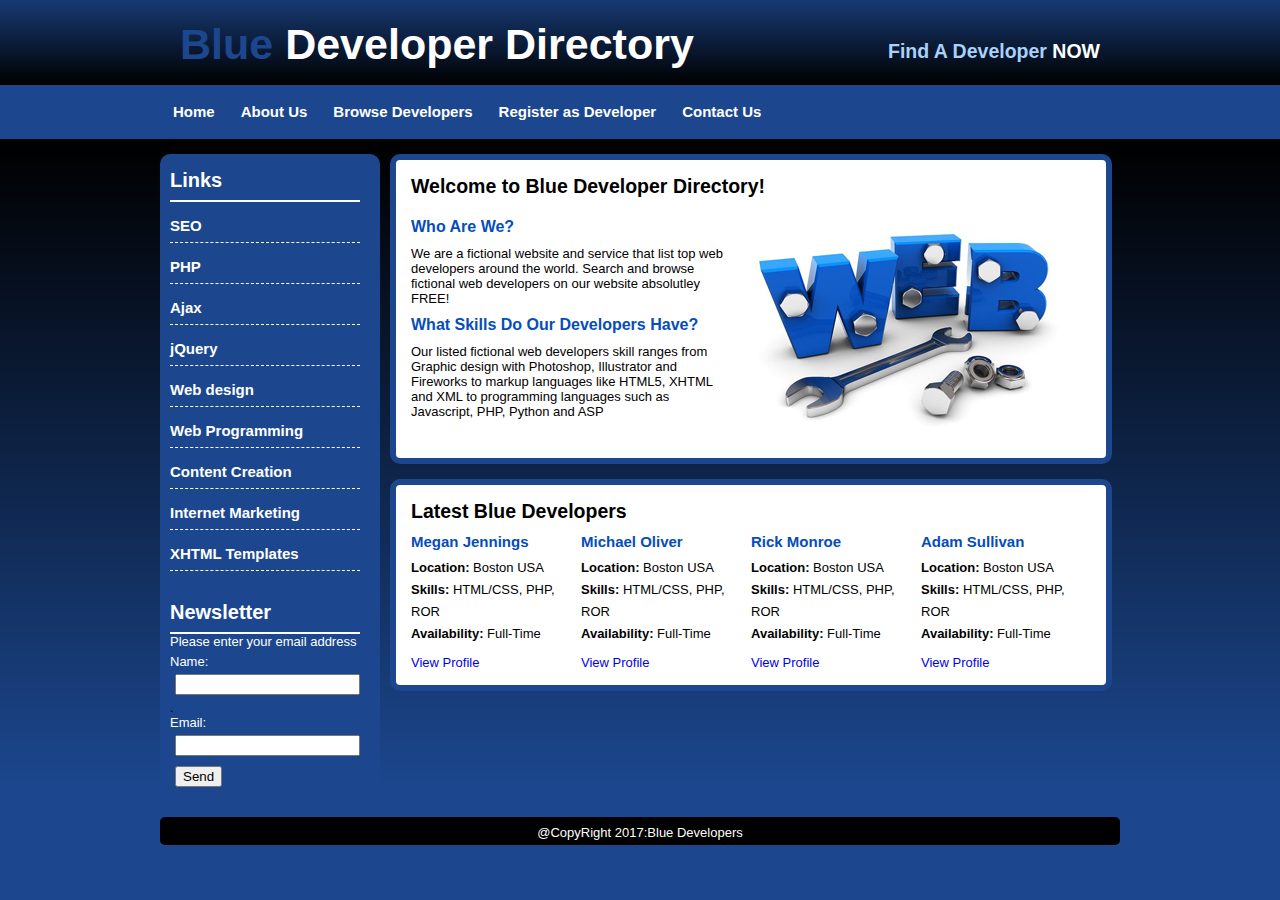
<file: index.html>
<!DOCTYPE html>
<html>
    <head>
        <title>Blue Developer Directory</title>
        <link rel="stylesheet" href="css/style.css" type="text/css">
        <script>
            
            function initStorage(){
               
                function saveName(){
                   var name= document.getElementById('name');
                   localStorage.setItem('name',name.value);
                  // alert(localStorage.getItem('name'));
                }
                function saveEmail(){
                    var email= document.getElementById('email');
                    localStorage.setItem('email',email.value); 
                   // alert(localStorage.getItem('email'));
                }
                saveName();
                saveEmail();
            }
            </script>
    </head>
    <body>
        <div id="container">
            <header>
                <h1><span class="blue-text">Blue </span> Developer Directory</h1>
                <h2>Find A Developer <span class="white-text">NOW</span></h2>
            </header>

            <nav id="menu">
                <ul>
                    <li class="menuitem"><a href="index.html">Home</a></li>
                    <li class="menuitem"><a href="about.html">About Us</a></li>
                    <li class="menuitem"><a href="browse.html">Browse Developers</a></li>
                    <li class="menuitem"><a href="register.html">Register as Developer</a></li>
                    <li class="menuitem"><a href="contactform.html">Contact Us</a></li>
                </ul>
            </nav>
            <nav id="left">
                <h3>Links</h3>
                <ul>
                    <li><a href="browse.html">SEO</a></li>
                    <li><a href="browse.html">PHP</a></li>
                    <li><a href="browse.html">Ajax</a></li>
                    <li><a href="browse.html">jQuery</a></li>
                    <li><a href="browse.html">Web design</a></li>
                    <li><a href="browse.html">Web Programming</a></li>
                    <li><a href="browse.html">Content Creation</a></li>
                    <li><a href="browse.html">Internet Marketing</a></li>
                    <li><a href="browse.html">XHTML Templates</a></li>
                </ul>
                <br><br>
                <div>
                <h3>Newsletter</h3>
                <p class="white-text">Please enter your email address</p>
                <form id="news" method="post" action="somthing.php">
                     <p>
                        <label for="name">Name:</label>
                        <input id="name" type="text" name="name">
                    </p>
                   .
                    <p>
                        <label for="email">Email: </label>
                        <input id="email" type="email" name="email">
                    </p>
                    <p>
                        <input type="submit" value="Send" onclick="initStorage()">
                    </p>
                </form>   
                </div>
            </nav>
            <section>
                <h2>Welcome to Blue Developer Directory! </h2>
                <img class="float" src="images/web.jpg" alt="web developer directory">
                <h3>Who Are We?</h3>
                <p>We are a fictional website and service that list top web developers around the world. Search and browse fictional web developers on our website absolutley FREE!</p>
                <h3>What Skills Do Our Developers Have?</h3>
                <p>Our listed fictional web developers skill ranges from Graphic design with Photoshop, Illustrator and Fireworks to markup languages like HTML5, XHTML and XML to programming languages such as Javascript, PHP, Python and ASP</p>
            </section>

            <section>
                <h2>Latest Blue Developers</h2>
                <div class="developer">
                    <h4>Adam Sullivan</h4>
                    <ul>
                        <li><strong>Location: </strong> Boston USA</li>
                        <li><strong>Skills: </strong> HTML/CSS, PHP, ROR</li>
                        <li><strong>Availability:</strong> Full-Time
                    </ul>
                    <a href="#">View Profile</a>
                </div>

                <div class="developer">
                    <h4>Rick Monroe</h4>
                    <ul>
                        <li><strong>Location: </strong> Boston USA</li>
                        <li><strong>Skills: </strong> HTML/CSS, PHP, ROR</li>
                        <li><strong>Availability:</strong> Full-Time
                    </ul>
                    <a href="#">View Profile</a>
                </div>
                <div class="developer">
                    <h4>Michael Oliver</h4>
                    <ul>
                        <li><strong>Location: </strong> Boston USA</li>
                        <li><strong>Skills: </strong> HTML/CSS, PHP, ROR</li>
                        <li><strong>Availability:</strong> Full-Time
                    </ul>
                    <a href="#">View Profile</a>
                </div>
                <div class="developer">
                    <h4>Megan Jennings</h4>
                    <ul>
                        <li><strong>Location: </strong> Boston USA</li>
                        <li><strong>Skills: </strong> HTML/CSS, PHP, ROR</li>
                        <li><strong>Availability:</strong> Full-Time
                    </ul>
                    <a href="#">View Profile</a>
                </div>
            </section>
            <footer style="clear: both;">
                <p>@CopyRight 2017:Blue Developers</p>
            </footer>
        </div>                
    </body>
</html>
</file>
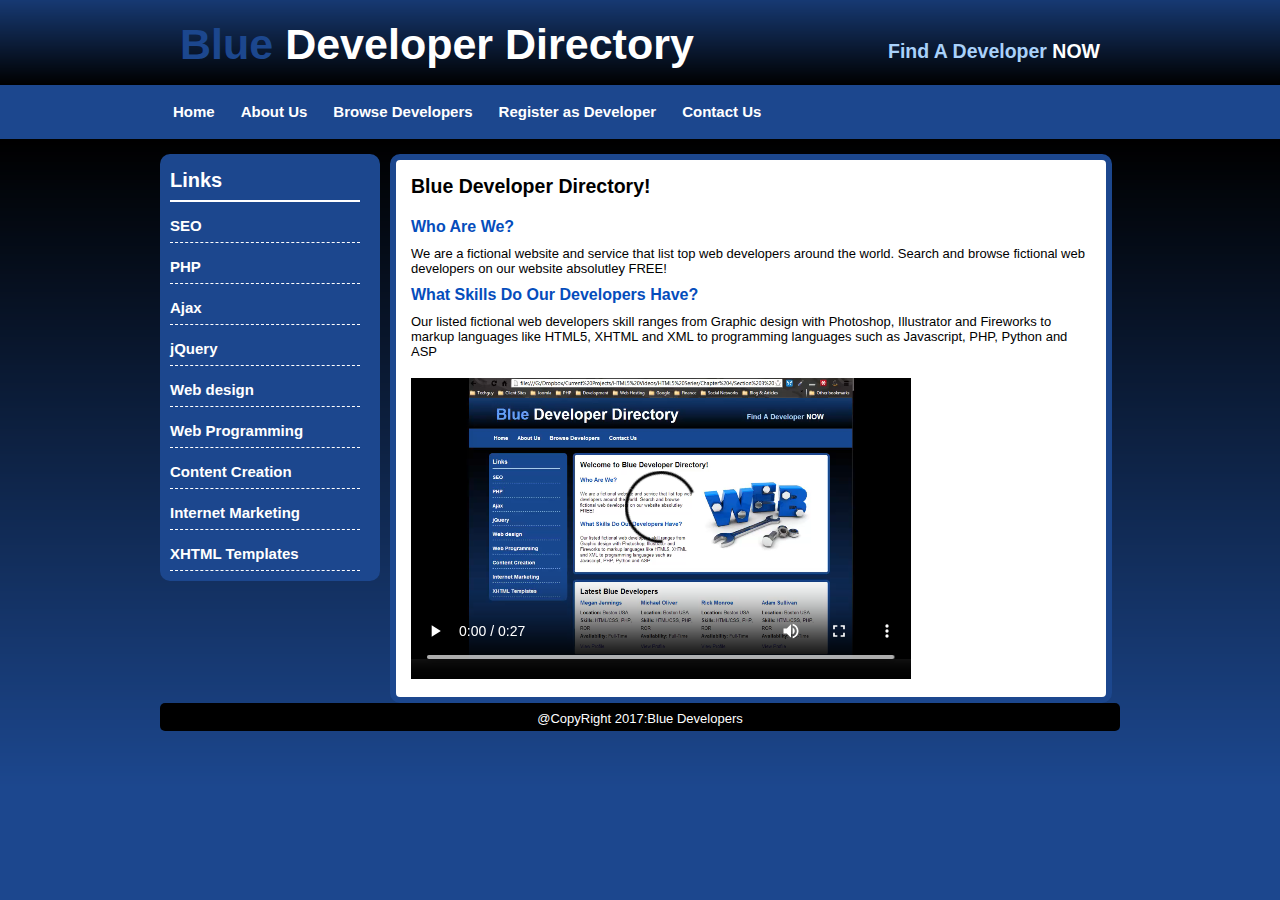
<file: about.html>
<!DOCTYPE html>
<html>
    <head>
        <link rel="stylesheet" type="text/css" href="css/style.css" />
        <title>Blue Developer Directory</title>
    </head>

    <body>
        <div id="container">
            <header>
                <h1><span class="blue-text">Blue</span> Developer Directory</h1>
                <h2>Find A Developer <span class="white-text">NOW</span></h2>
            </header><!--header end-->

            <nav id="menu">
                <ul>
                    <li class="menuitem"><a href="index.html">Home</a></li>
                    <li class="menuitem"><a href="about.html">About Us</a></li>
                    <li class="menuitem"><a href="browse.html">Browse Developers</a></li>
                    <li class="menuitem"><a href="register.html">Register as Developer</a></li>
                    <li class="menuitem"><a href="contactform.html">Contact Us</a></li>
                </ul>
            </nav><!--menu end-->

            <nav id="left">
                <h3>Links</h3>
                <ul>
                    <li><a href="browse.html">SEO</a></li>
                    <li><a href="browse.html">PHP</a></li>
                    <li><a href="browse.html">Ajax</a></li>
                    <li><a href="browse.html">jQuery</a></li>
                    <li><a href="browse.html">Web design</a></li>
                    <li><a href="browse.html">Web Programming</a></li>
                    <li><a href="browse.html">Content Creation</a></li>
                    <li><a href="browse.html">Internet Marketing</a></li>
                    <li><a href="browse.html">XHTML Templates</a></li>
                </ul>
            </nav><!--leftmenu end-->

            <section>

                <h2>Blue Developer Directory! </h2>
                <h3>Who Are We?</h3>
                <p>We are a fictional website and service that list top web developers around the world. Search and browse fictional web developers on our website absolutley FREE!</p>
                <h3>What Skills Do Our Developers Have?</h3>
                <p>Our listed fictional web developers skill ranges from Graphic design with Photoshop, Illustrator and Fireworks to markup languages like HTML5, XHTML and XML to programming languages such as Javascript, PHP, Python and ASP</p>
            <video id="vid" width="500" height="320" controls>
                <source src="video/ad.mp4" type="video/mp4">
                Your browser doesnt support video.
            </video>
            </section><!--content end-->
            
            <footer style="clear: both;">
                <p>@CopyRight 2017:Blue Developers</p>
            </footer>
        </div><!--container end-->
    </body>
</html>
</file>
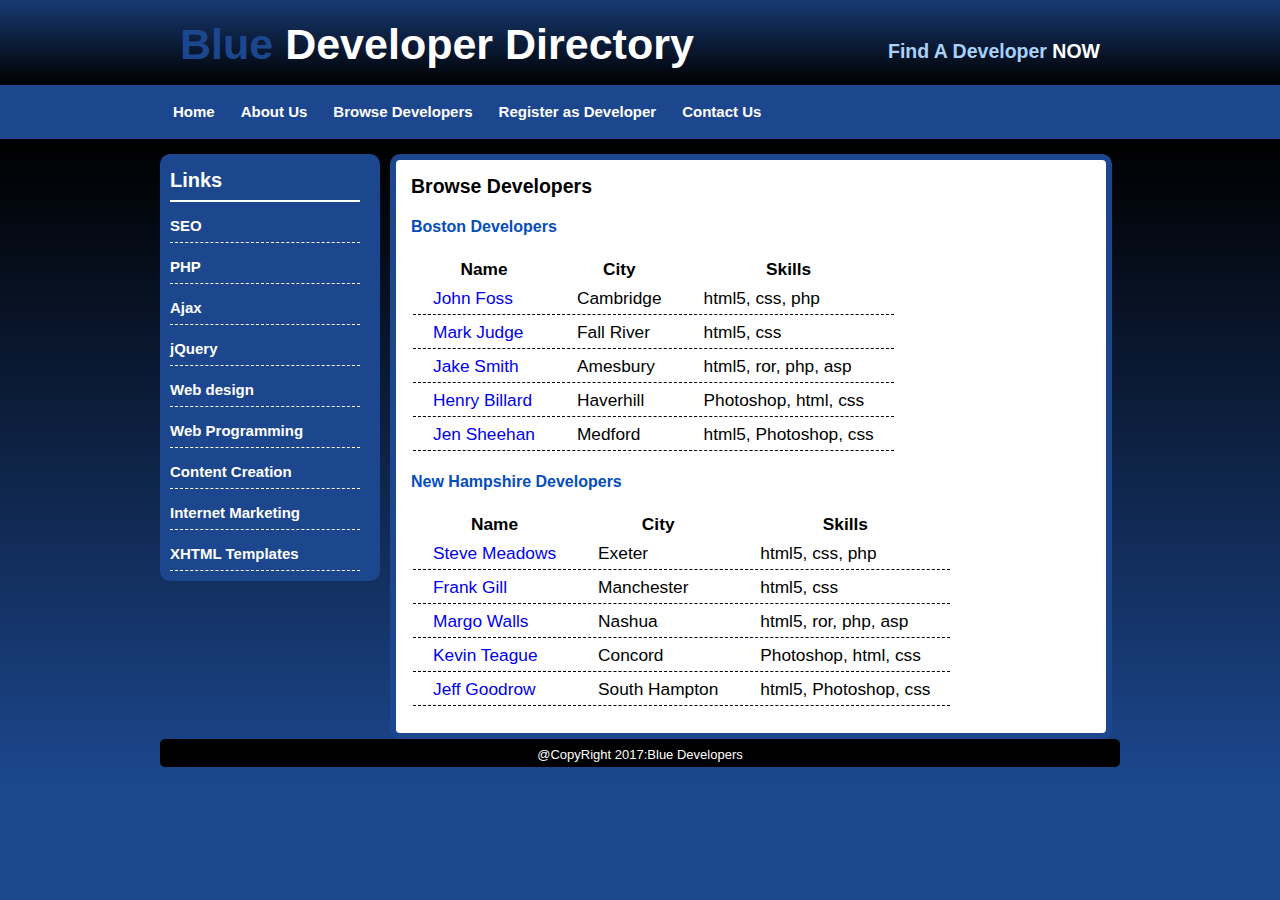
<file: browse.html>
<!DOCTYPE html>
<html>
    <head>
        <link rel="stylesheet" type="text/css" href="css/style.css" />
        <title>Blue Developer Directory</title>
    </head>

    <body>
        <div id="container">
            <header>
                <h1><span class="blue-text">Blue</span> Developer Directory</h1>
                <h2>Find A Developer <span class="white-text">NOW</span></h2>
            </header><!--header end-->

            <nav id="menu">
                <ul>
                    <li class="menuitem"><a href="index.html">Home</a></li>
                    <li class="menuitem"><a href="about.html">About Us</a></li>
                    <li class="menuitem"><a href="browse.html">Browse Developers</a></li>
                    <li class="menuitem"><a href="register.html">Register as Developer</a></li>
                    <li class="menuitem"><a href="contactform.html">Contact Us</a></li>
                </ul>
            </nav><!--menu end-->

            <nav id="left">
                <h3>Links</h3>
                <ul>
                    <li><a href="browse.html">SEO</a></li>
                    <li><a href="browse.html">PHP</a></li>
                    <li><a href="browse.html">Ajax</a></li>
                    <li><a href="browse.html">jQuery</a></li>
                    <li><a href="browse.html">Web design</a></li>
                    <li><a href="browse.html">Web Programming</a></li>
                    <li><a href="browse.html">Content Creation</a></li>
                    <li><a href="browse.html">Internet Marketing</a></li>
                    <li><a href="browse.html">XHTML Templates</a></li>
                </ul>
            </nav><!--leftmenu end-->

            <section>


                <h2>Browse Developers</h2>
                <h3 class="blue-background">Boston Developers</h3>
                <table class="dev-table">
                    <thead>
                        <tr>
                            <th>Name</th>
                            <th>City</th>
                            <th>Skills</th>
                        </tr>
                    </thead>
                    <tbody>
                        <tr>
                            <td><a href="profile.html">John Foss</a></td>
                            <td>Cambridge</td>
                            <td>html5, css, php</td>
                        </tr>
                        <tr>
                            <td><a href="profile.html">Mark Judge</a></td>
                            <td>Fall River</td>
                            <td>html5, css</td>
                        </tr>
                        <tr>
                            <td><a href="profile.html">Jake Smith</a></td>
                            <td>Amesbury</td>
                            <td>html5, ror, php, asp</td>
                        </tr>
                        <tr>
                            <td><a href="profile.html">Henry Billard</a></td>
                            <td>Haverhill</td>
                            <td>Photoshop, html, css</td>
                        </tr>
                        <tr>
                            <td><a href="profile.html">Jen Sheehan</a></td>
                            <td>Medford</td>
                            <td>html5, Photoshop, css</td>
                        </tr>
                    </tbody>
                </table>

                <h3 class="blue-background">New Hampshire Developers</h3>
                <table class="dev-table">
                    <thead>
                        <tr>
                            <th>Name</th>
                            <th>City</th>
                            <th>Skills</th>
                        </tr>
                    </thead>
                    <tbody>
                        <tr>
                            <td><a href="profile.html">Steve Meadows</a></td>
                            <td>Exeter</td>
                            <td>html5, css, php</td>
                        </tr>
                        <tr>
                            <td><a href="profile.html">Frank Gill</a></td>
                            <td>Manchester</td>
                            <td>html5, css</td>
                        </tr>
                        <tr>
                            <td><a href="profile.html">Margo Walls</a></td>
                            <td>Nashua</td>
                            <td>html5, ror, php, asp</td>
                        </tr>
                        <tr>
                            <td><a href="profile.html">Kevin Teague</a></td>
                            <td>Concord</td>
                            <td>Photoshop, html, css</td>
                        </tr>
                        <tr>
                            <td><a href="profile.html">Jeff Goodrow</a></td>
                            <td>South Hampton</td>
                            <td>html5, Photoshop, css</td>
                        </tr>
                    </tbody>
                </table>
            </section><!--content end-->
            <footer style="clear: both;">
                <p>@CopyRight 2017:Blue Developers</p>
            </footer>
        </div><!--container end-->
    </body>
</html>
</file>
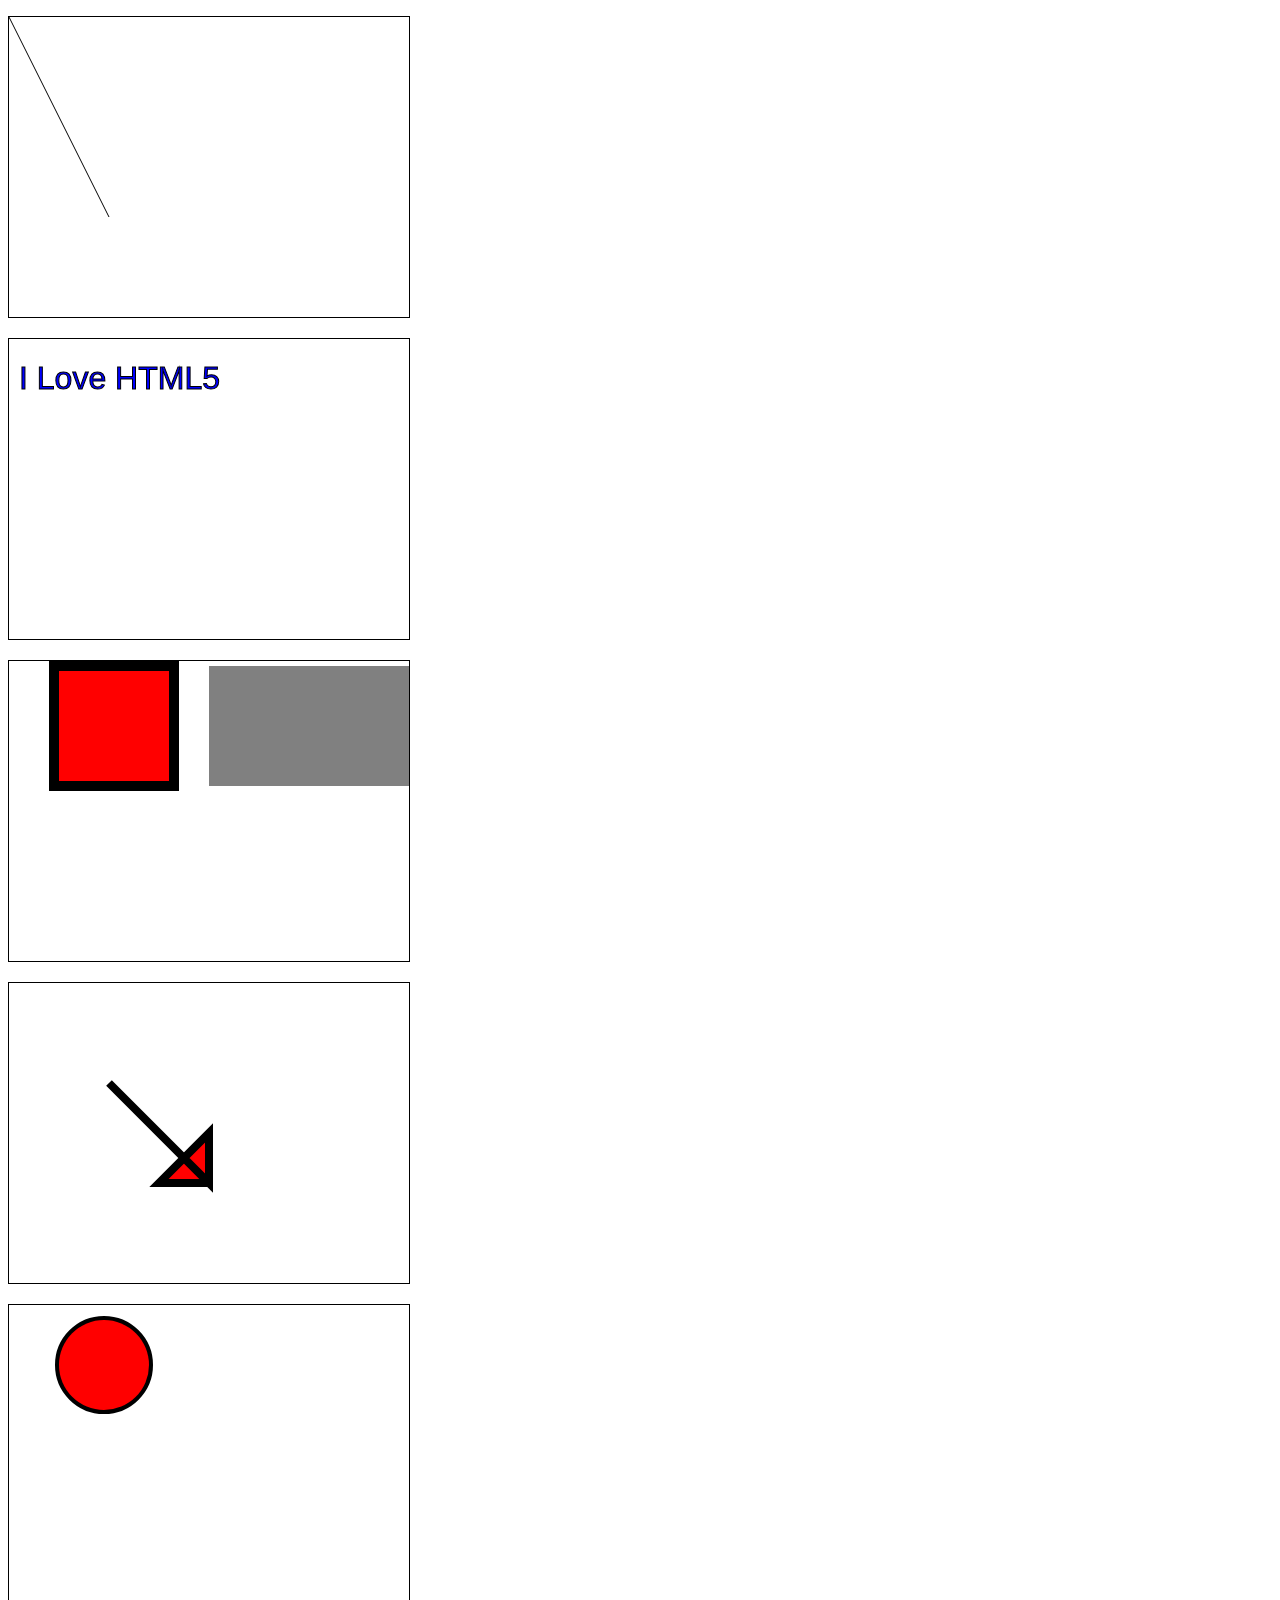
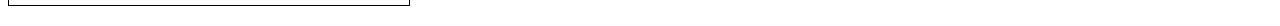
<file: canvas.html>
<!DOCTYPE html>
<!--
To change this license header, choose License Headers in Project Properties.
To change this template file, choose Tools | Templates
and open the template in the editor.
-->
<html>
    <head>
        <title>Canvas</title>
        <script src="js/canvas.js" type="text/javascript"></script>
       
    </head>
    <body onload="makeCanvas()">
        <div>
            <p>
            <canvas id="myCanvas" width="400" height="300" style="border:1px solid #000000;">
            </canvas>
            </p>
            <p>
            <canvas id="myCanvas1" width="400" height="300" style="border:1px solid #000000;">
            </canvas>
            </p>
            <p>
             <canvas id="myCanvas3" width="400" height="300" style="border:1px solid #000000;">
            </canvas>
            </p>
            <p>
             <canvas id="myCanvas4" width="400" height="300" style="border:1px solid #000000;">
            </canvas>
            </p>
            <p>
             <canvas id="myCanvas5" width="400" height="300" style="border:1px solid #000000;">
            </canvas>
            </p>
        </div>
    </body>
</html>
</file>
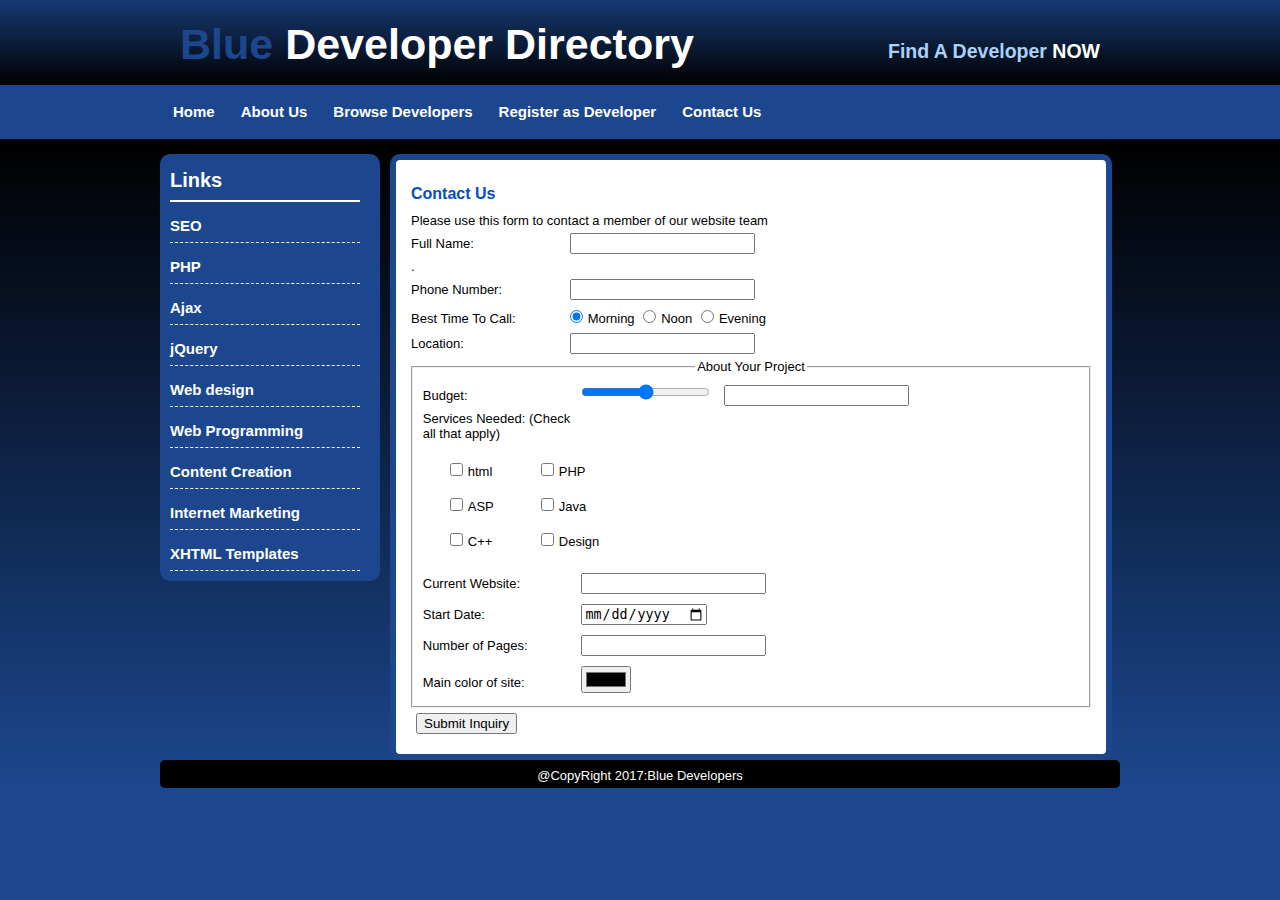
<file: contactform.html>
<!DOCTYPE html>
<html>
    <head>
        <link rel="stylesheet" type="text/css" href="css/style.css" />
        <title>Contact Us</title>
        <script>
            function updateValue(val)
            {
                document.getElementById('textValue').value=val;
            }
        </script>
    </head>

    <body>
        <div id="container">
            <header>
                <h1><span class="blue-text">Blue</span> Developer Directory</h1>
                <h2>Find A Developer <span class="white-text">NOW</span></h2>
            </header><!--header end-->

            <nav id="menu">
                <ul>
                    <li class="menuitem"><a href="index.html">Home</a></li>
                    <li class="menuitem"><a href="about.html">About Us</a></li>
                    <li class="menuitem"><a href="browse.html">Browse Developers</a></li>
                    <li class="menuitem"><a href="register.html">Register as Developer</a></li>
                    <li class="menuitem"><a href="contactform.html">Contact Us</a></li>
                </ul>
            </nav><!--menu end-->

            <nav id="left">
                <h3>Links</h3>
                <ul>
                    <li><a href="browse.html">SEO</a></li>
                    <li><a href="browse.html">PHP</a></li>
                    <li><a href="browse.html">Ajax</a></li>
                    <li><a href="browse.html">jQuery</a></li>
                    <li><a href="browse.html">Web design</a></li>
                    <li><a href="browse.html">Web Programming</a></li>
                    <li><a href="browse.html">Content Creation</a></li>
                    <li><a href="browse.html">Internet Marketing</a></li>
                    <li><a href="browse.html">XHTML Templates</a></li>
                </ul>
            </nav><!--leftmenu end-->

            <section>
                <h3>Contact Us</h3>
                <p>Please use this form to contact a member of our website team</p>
                <form method="post" action="somescript.php">
                    <p>
                        <label for="name">Full Name:</label>
                        <input type="text" name="name">
                    </p>
                   .
                    <p>
                        <label for="phone">Phone Number: </label>
                        <input type="tel" name="phone">
                    </p>
                    <p>
                        <label for="call">Best Time To Call: </label>
                        <input type="radio" name="time" value="morning" checked>Morning
                        <input type="radio" name="time" value="noon">Noon
                        <input type="radio" name="time" value="evening">Evening
                    </p>
                    <p>
                        <label for="location">Location:</label>
                        <input  list="location">
                        <datalist id="location">
                            <option value="New York">
                            <option value="California">
                            <option value="Boston">
                        </datalist>   
                                
                    </p>
                    <fieldset name="about">
                        <legend>About Your Project</legend>
                    <p>
                        <label for="budget">Budget: </label>
                        <input type="range" name="budget" min="500" max="10000" onchange="updateValue(this.value);">
                        <input type="text" id="textValue" name="budgettext">
                    </p>
                    <p>
                        <label for="call">Services Needed: (Check all that apply) </label>
                    <table>
                        <tr>
                            <td><input type="checkbox" name="services" value="html">html</td>
                            <td><input type="checkbox" name="services" value="php">PHP</td>
                        </tr>
                        <tr>
                            <td><input type="checkbox" name="services" value="asp">ASP</td>
                            <td><input type="checkbox" name="services" value="java">Java</td>
                        </tr>
                        <tr>
                            <td><input type="checkbox" name="services" value="c">C++</td>
                            <td><input type="checkbox" name="services" value="design">Design</td>
                        </tr>
                    </table>
                    </p>
                    <p>
                        <label for="website">Current Website:</label>
                        <input type="url" name="website">
                    </p>
                    <p>
                        <label for="date">Start Date:</label>
                        <input type="date" name="date">
                    </p>
                     <p>
                        <label for="pages">Number of Pages:</label>
                        <input type="number" name="pages">
                    </p>
                     <p>
                        <label for="color">Main color of site:</label>
                        <input type="color" name="color">
                    </p>
                    </fieldset>
                    <p>
                        <input type="submit" value="Submit Inquiry">
                    </p>
                    
                </form>
            </section><!--content end-->
            <footer style="clear: both;">
                <p>@CopyRight 2017:Blue Developers</p>
            </footer>
        </div><!--container end-->
    </body>
</html>
</file>
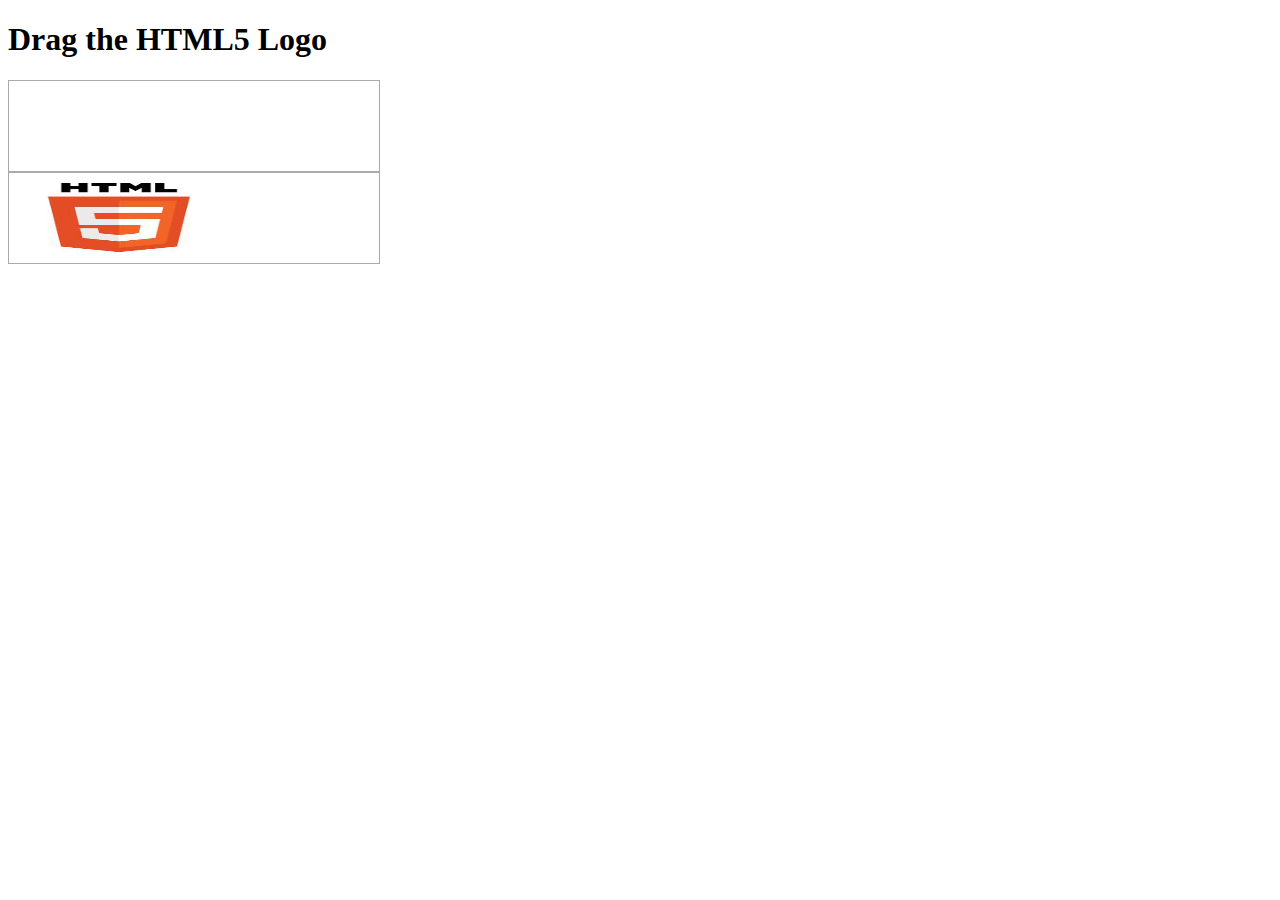
<file: dragdrop.html>
<!DOCTYPE HTML>
<html>
<head>
    <title> Drag and Drop</title>
    <style>
#div1 {
    width: 350px;
    height: 70px;
    padding: 10px;
    border: 1px solid #aaaaaa;
}
#div2 {
    width: 350px;
    height: 70px;
    padding: 10px;
    border: 1px solid #aaaaaa;
}
</style>
<script>
function allowDrop(ev) {
    ev.preventDefault();
}

function drag(ev) {
    ev.dataTransfer.setData("text", ev.target.id);
}

function drop(ev) {
    ev.preventDefault();
    var data = ev.dataTransfer.getData("text");
    ev.target.appendChild(document.getElementById(data));
}
</script>
</head>
<body>
    <h1>Drag the HTML5 Logo</h1>
<div id="div1" ondrop="drop(event)" ondragover="allowDrop(event)"></div>
<div id="div2" ondrop="drop(event)" ondragover="allowDrop(event)">
<img id="drag1" src="images/html5.jpg" draggable="true"
ondragstart="drag(event)" width="200" height="69">
</div>
</body>
</html>
</file>
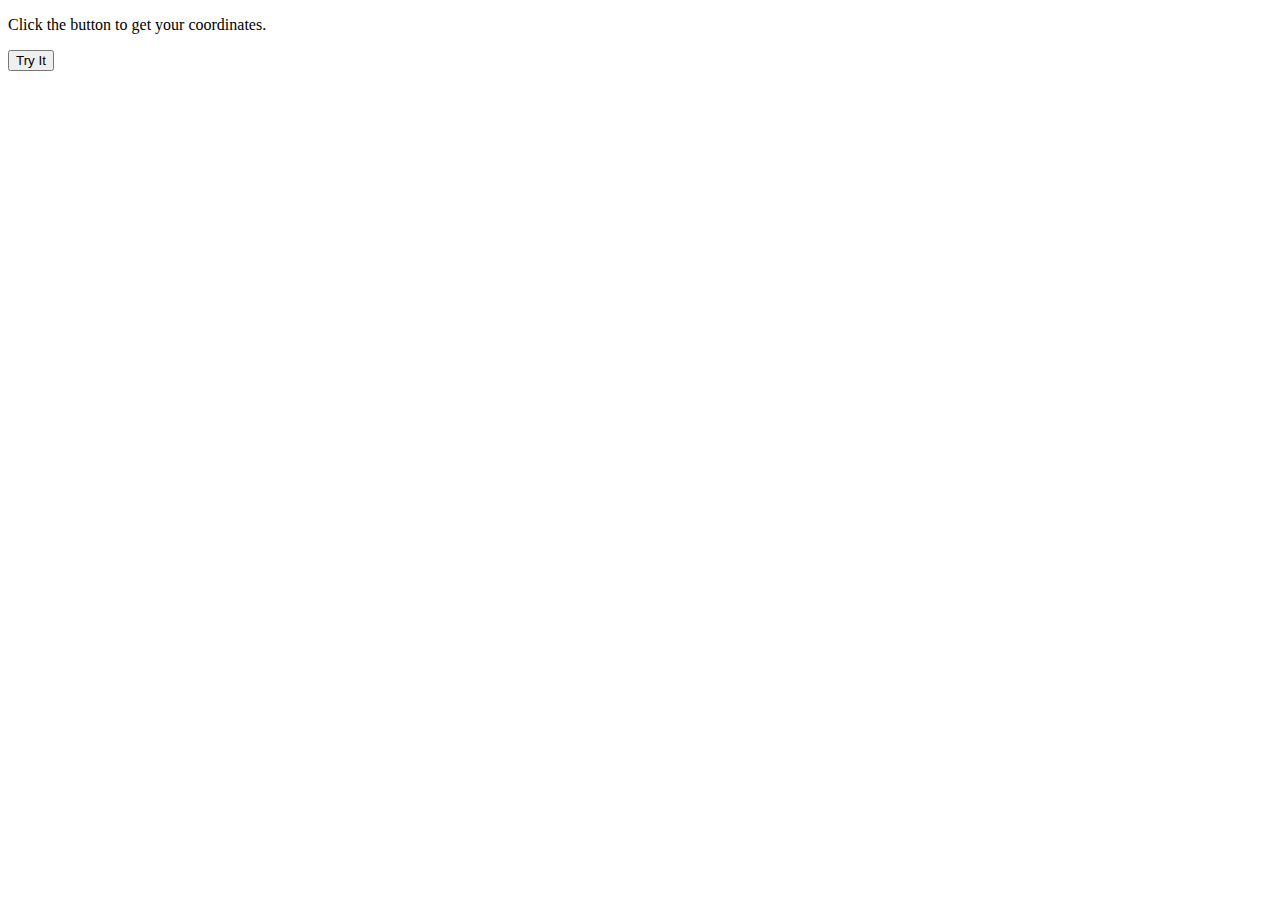
<file: geoLocation.html>
<!DOCTYPE html>
<html>
<body>

<p>Click the button to get your coordinates.</p>

<button onclick="showLocation()">Try It</button>

<p id="demo"></p>

<script>
var x = document.getElementById("demo");

function showLocation() {
    if (navigator.geolocation) {
        navigator.geolocation.getCurrentPosition(showPosition);
    } else { 
        x.innerHTML = "Geolocation is not supported by this browser.";
    }
}

function showPosition(position) {
    x.innerHTML = "Latitude: " + position.coords.latitude + 
    "<br>Longitude: " + position.coords.longitude;
}
</script>

</body>
</html>
</file>
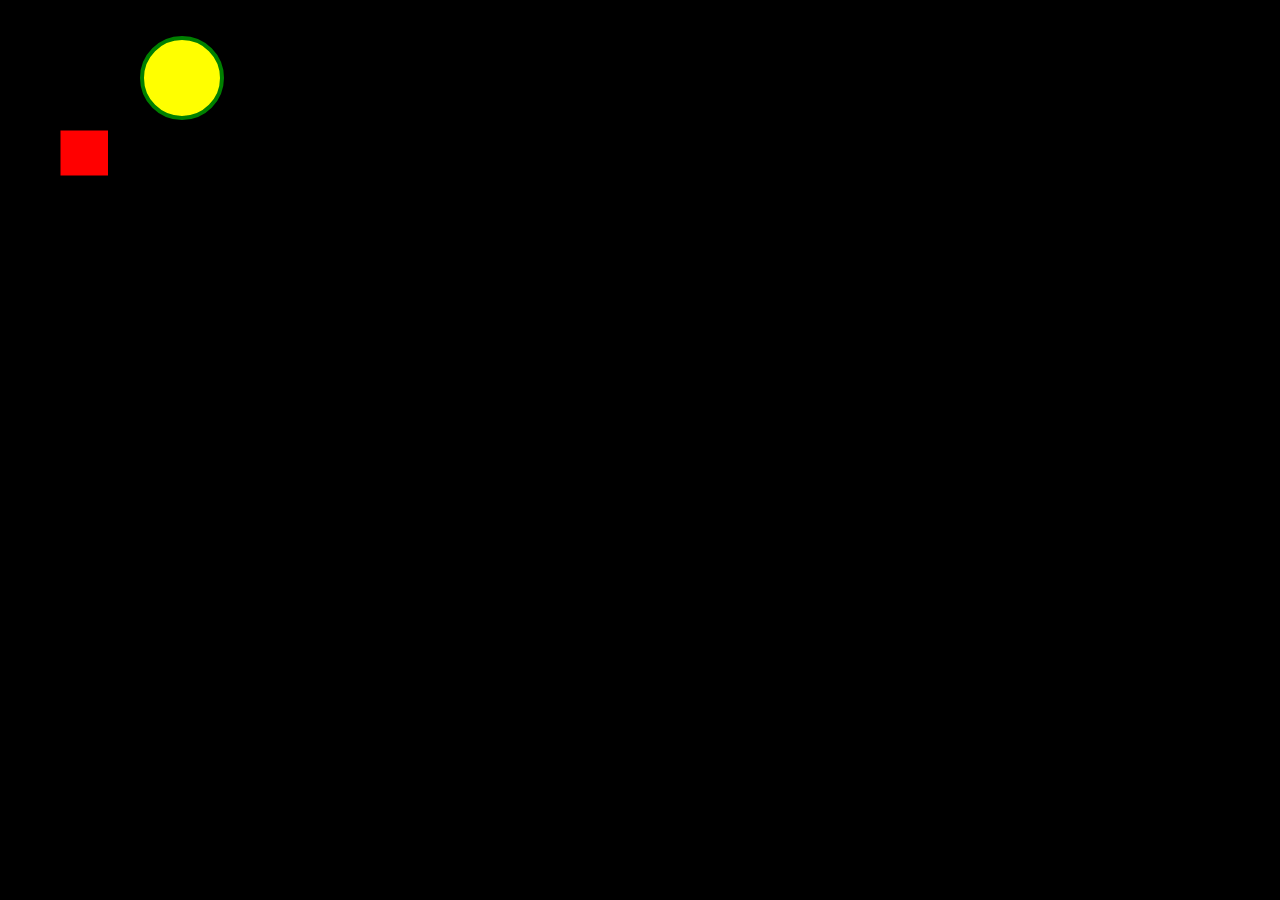
<file: scalablevectorgraphics.html>
<!DOCTYPE html>
<!--
To change this license header, choose License Headers in Project Properties.
To change this template file, choose Tools | Templates
and open the template in the editor.
-->
<html>
    <head>
        <title>Scalable Vector Graphics</title>
        <meta charset="UTF-8">
        <meta name="viewport" content="width=device-width, initial-scale=1.0">
    </head>
    <body style="background: black;">
        <div>
            <svg width="100" height="100" xmlns="http://www.w3.org/2000/svg">
            <rect id="rect" x="50" y="20"  width="120" height="50" style="fill:red;stroke:black;stroke-width:5;">
            </rect> 
            </svg>
            <svg width="200" height="200" xmlns="http://www.w3.org/2000/svg">
            <circle cx="70" cy="70" r="40" stroke="green" stroke-width="4" fill="yellow" />
            </svg>

        </div>
    </body>
</html>
</file>
<file: css/style.css>
/*
To change this license header, choose License Headers in Project Properties.
To change this template file, choose Tools | Templates
and open the template in the editor.
*/
/* 
    Created on : Mar 17, 2017, 3:57:03 PM
    Author     : Pras
*/
*{
    margin: 0 auto 0 auto;
    text-align: left;
}
body{
    margin:0;
    padding: 0;
    text-align: left;
    font-size: 13px;
    font-family: arial,helvetica, sans-serif;
    color:#000000;
    background-color: #1c478e;
    background-image: url(../images/background.png);
    background-repeat: repeat-x;
}

table,tr,td,th{
    margin:0;
}
table{
    padding:10px 0;
}
th{
    text-align: center;
}
td{
    padding: 5px 20px 5px 20px;
    //font-size: 110%;
}
h3{
    font-size: 16px;
    font-weight: bold;
    padding: 10px 0 10px 0;
    color:#054dbc;
}
h2{
    padding-bottom: 10px;
    
}
h4{
    font-size: 15px;
    font-weight: bold;
    padding-bottom: 7px;
    color: #054dbc;
}
a{
    text-decoration: none;
}
#container{
    width:960px;
 }
header{
    width:960px;
    height:85px;
}
header h1{
    float:left;
    color: #fff;
    font-size: 43px;
    padding:20px 0 0 20px;
}
header h2{
    float:right;
    color: #A9D1FA;
    padding:40px 20px 0 0;  
}
#menu{
    display: block;
    float: left;
    clear: both;
    width: 960px;
    height:54px;
}
#menu ul{
    list-style: none;
    padding: 0;
    margin-left: auto;
    width: 960px;
    padding-top: 18px;
}
#menu li{
    list-style: none;
    padding: 0;
    display:inline;
  
}
#menu a,#menu a:visited{
    float: left;
    color:#fff;
    text-decoration: none;
    font-size: 15px;
    font-weight: bold;
    text-align: center;
    padding: 0 13px 0 13px;//top right bottom left
    
}
#left{
    background-color: #1c478e;
    float:left;
    border-radius: 10px;
    margin-top: 15px;
    width: 190px;
    //height: 500px;
    padding: 15px 20px 10px 10px;
    margin-bottom:15px;
}
#left h3{
    font-size:20px;
    color:#fff;
    padding:0;
    padding-bottom: 8px;
    border-bottom: #fff solid 2px;
    
}
#left ul{
    list-style:none;
    padding: 0;
}
#left li{
    list-style: none;
    padding:15px 0 8px 0;
    border-bottom: #fff dashed 1px;
}
#left a,#left a:visited{
    color:#fff;
    text-decoration: none;
    list-style: none;
    font-weight: bold;
    font-size:15px;
    padding:15px 0 10px 0;
}
section{
        display:block;
	float:left;
	margin-top:15px;
	margin-left:10px;
	width:680px;
	height:auto;
	background:#fff;
	padding:15px;
	border-radius:10px;
	border:6px solid #1C478E;
}
section img.float{
	float:right;
	margin:15px;
}
header h1 span.blue-text{
    color:#1c478e;
}
header h2 span.white-text{
    color:#fff;
}
.developer{
    width:170px;
    float:right;
    
}

.developer ul{
    margin-bottom: 10px;
    list-style: none;
    padding:0;
    line-height: 1.7em;
}

table.dev-table,table.dev-table tr,table.dev-table td, table.dev-table th{
    font-size: 110%;
   
}
.white-text{
    color:#fff;
    padding-bottom: 5px;
}
table.dev-table tr,table.dev-table td{
     border-bottom:1px dashed #000;
}

label{
    display: inline-block;
    width: 150px;
}

input{
	margin:5px;
}

footer{
    width:100%;
    margin-top: 15px;
    background: #000;
    color:#fff;
    height:20px;
    border-radius: 5px;
    padding-top: 8px;
   
  
}
footer p{
     text-align: center;
}

#news label{
    color: #fff;
}
</file>
